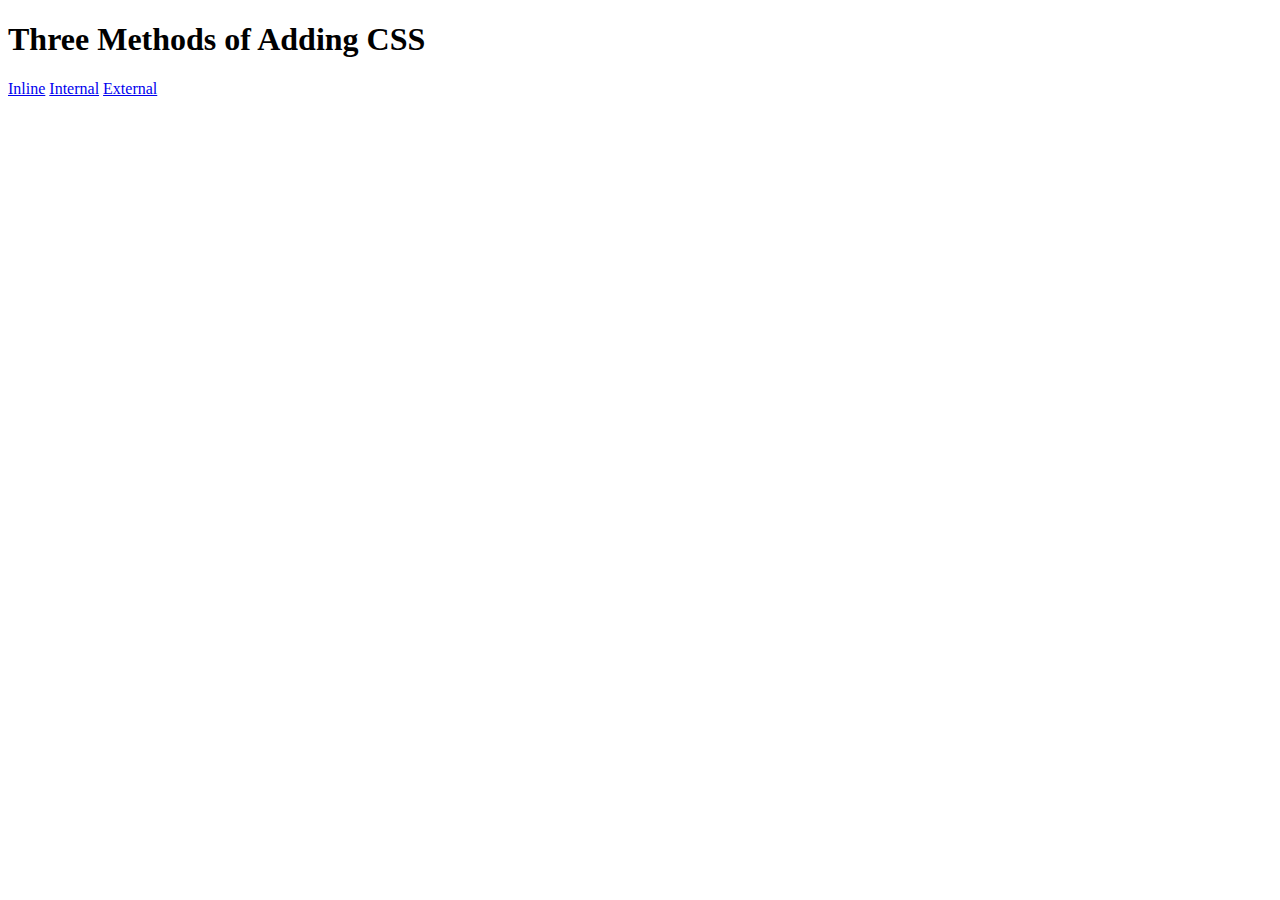
<file: Web-development-projects/day-43-CSS-fundamentals/5.1. Adding CSS/index.html>
<!DOCTYPE html>
<html lang="en">

<head>
  <meta charset="UTF-8">
  <title>Adding CSS</title>
</head>

<body>
  <h1>Three Methods of Adding CSS</h1>
  <!-- Create 3 Links to The 3 Webpages: inline, internal and external -->
   <a href="./inline.html">Inline</a>
   <a href="./internal.html">Internal</a>
   <a href="./external.html">External</a>
</body>

</html>
</file>
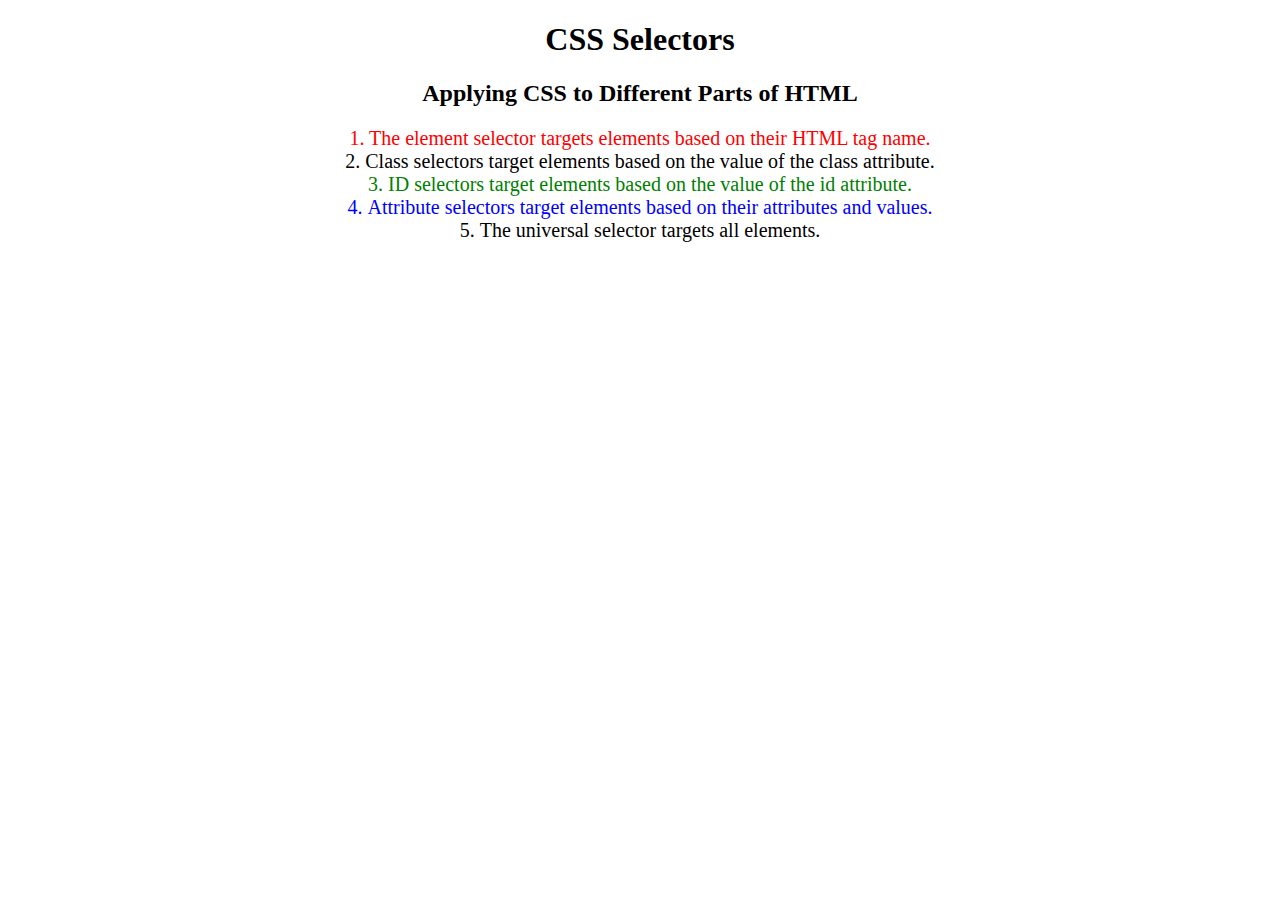
<file: Web-development-projects/day-43-CSS-fundamentals/5.3 CSS Selectors/index.html>
<!DOCTYPE html>
<html lang="en">

<head>
  <meta charset="UTF-8">
  <title>CSS Selectors</title>
  <link rel="stylesheet" href="./style.css" />
</head>

<body>
  <h1>CSS Selectors</h1>
  <h2>Applying CSS to Different Parts of HTML</h2>
  <!-- TODO 1: Set the CSS for all paragraph tags to "color: red" -->
  <p class="note">1. The element selector targets elements based on their HTML tag name.</p>

  <ol>
    <!-- TODO 2: Set the CSS for all elements with a class of "note" to "font-size: 20px" -->
    <li class="note" value="2">Class selectors target elements based on the value of the class attribute.</li>

    <!-- TODO 3: Set the CSS for the element with an id of "id-selector-demo" to "color: green" -->
    <li class="note" id="id-selector-demo" value="3">ID selectors target elements based on the value of the id
      attribute.</li>

    <!-- TODO 4: Set the CSS for the li elements that have the "value" attribute set to "4" to have "color: blue" -->
    <li class="note" value="4">Attribute selectors target elements based on their attributes and values.</li>

    <!-- TODO 5: Set all elements to have "text-align: center" -->
    <li class="note" value="5">The universal selector targets all elements.</li>
  </ol>
</body>

</html>
</file>
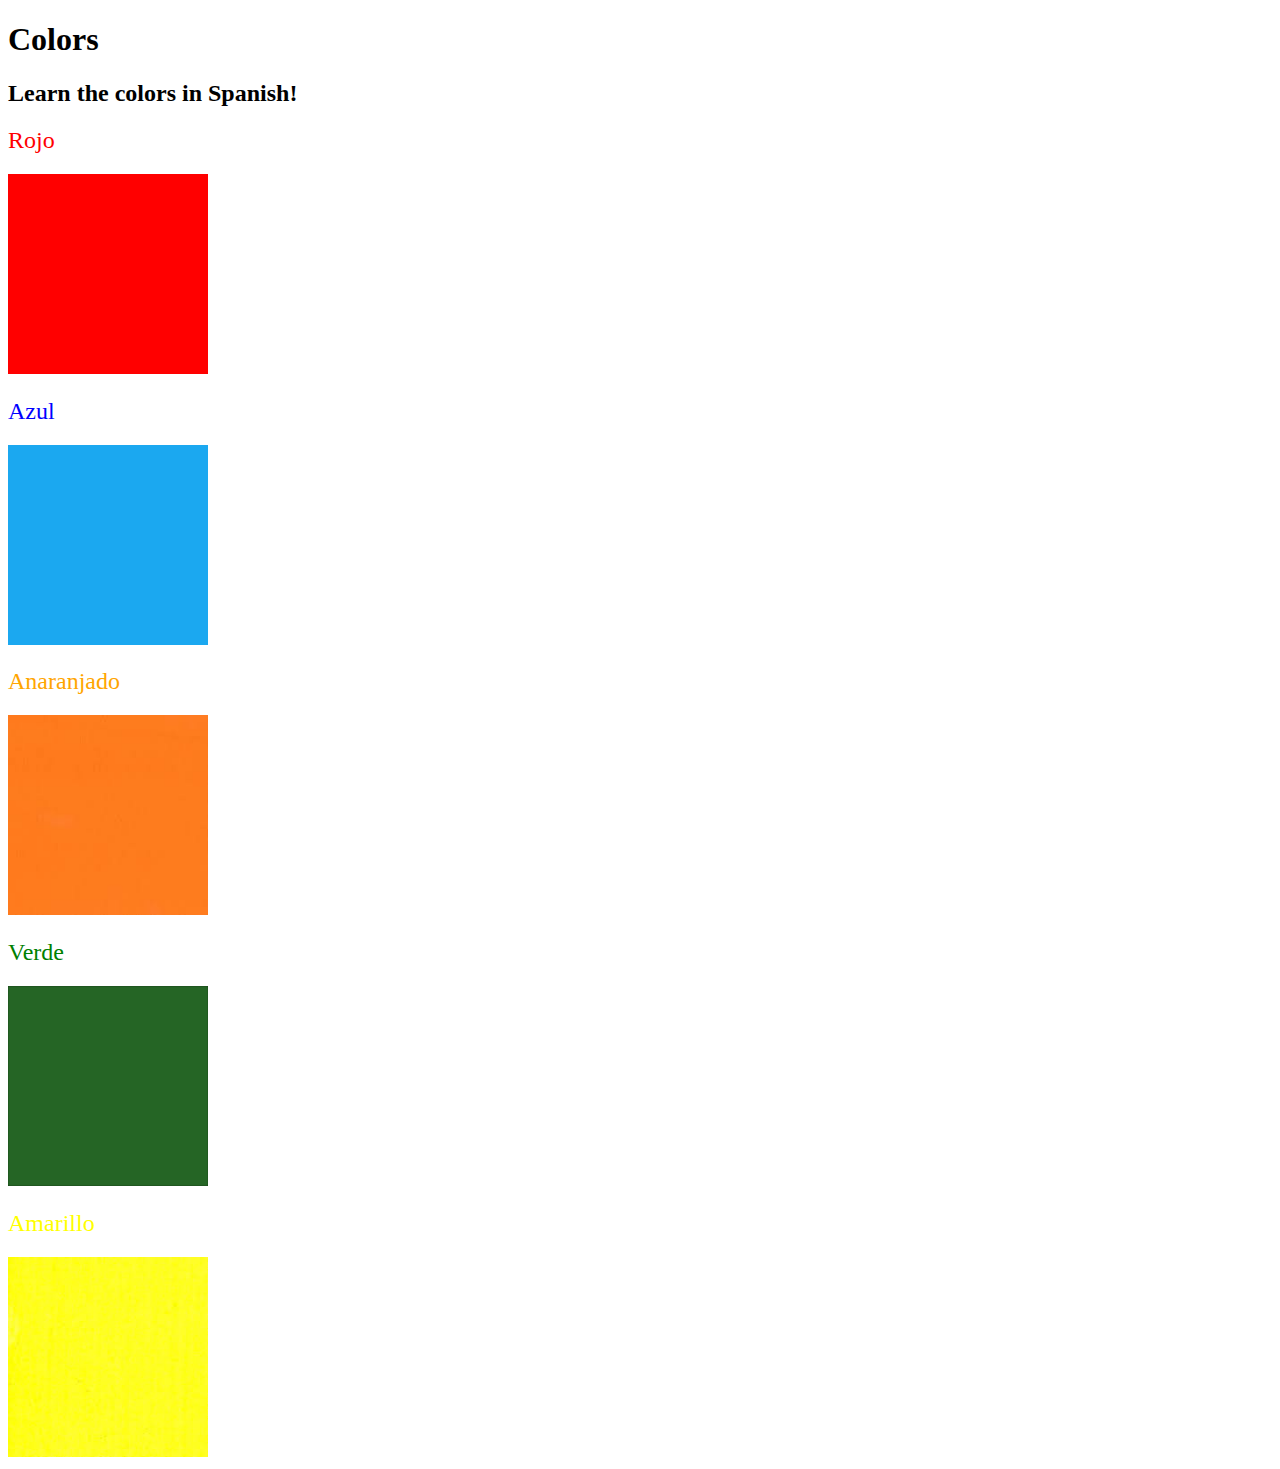
<file: Web-development-projects/day-43-CSS-fundamentals/5.4 Color Vocab Project/index.html>
<!DOCTYPE html>
<html lang="en">

<head>
  <meta charset="UTF-8">
  <title>Spanish Vocabulary</title>
  <link rel="stylesheet" href="./style.css" />
</head>

<body>
  <h1>Colors</h1>
  <h2>Learn the colors in Spanish!</h2>
  <h2 class="color-title" id="red">Rojo</h2>
  <img class="color" src="./assets/images/red.png" alt="red" />

  <h2 class="color-title" id="blue">Azul</h2>
  <img src="./assets/images/blue.png" alt="blue" />

  <h2 class="color-title" id="orange">Anaranjado</h2>
  <img src="./assets/images/orange.png" alt="orange" />

  <h2 class="color-title" id="green">Verde</h2>
  <img src="./assets/images/green.png" alt="green" />

  <h2 class="color-title" id="yellow">Amarillo</h2>
  <img src="./assets/images/yellow.png" alt="yellow" />
</body>

</html>

<!-- 
TODOs
IMPORTANT: You should not need to make ANY CHANGES to index.html
All code should be written in your CSS file.

1. Create a CSS file and incorporate it as an external stylesheet.
2. Use CSS to style each of the color titles to meaning. 
Hint: Use the id to help if you don't know the words in spanish.
3. Use CSS to change all the color titles to have "font-weight: normal;"
4. Use CSS (not HTML) to make all the images 200px heigh and 200px wide. 
Hint: 
https://developer.mozilla.org/en-US/docs/Web/CSS/height
https://developer.mozilla.org/en-US/docs/Web/CSS/width
-->
</file>
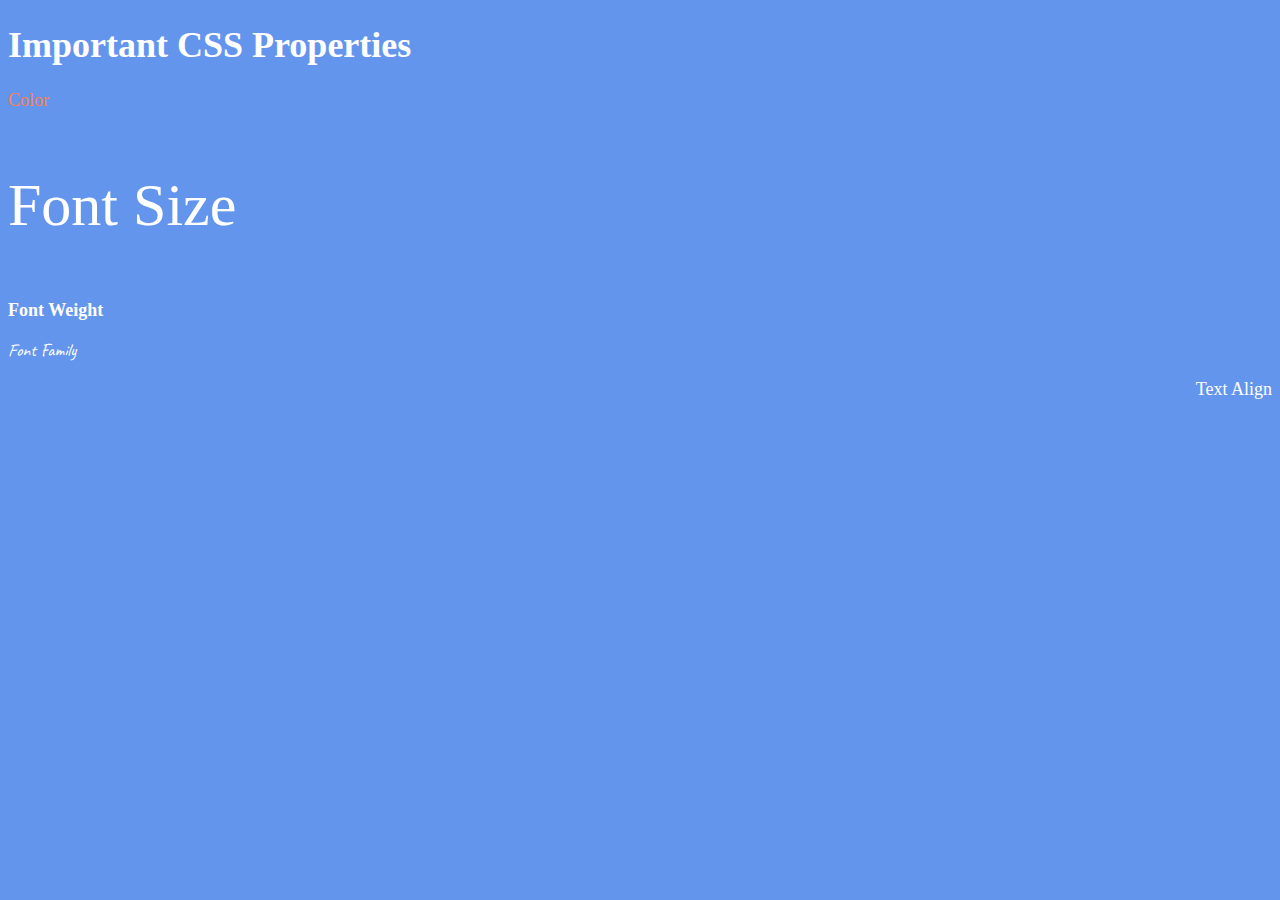
<file: Web-development-projects/day-44-CSS-intermediate/6.1 Font Properties 2/index.html>
<!DOCTYPE html>
<html lang="en">

<head>
  <meta charset="UTF-8">
  <title>CSS Properties</title>
  <style>
    body {
      background-color: cornflowerblue;
      color: white;
      font-size: 18px;
    }

    #color {
      color: coral;
    }

    #size {
      font-size: 2rem;
    }

    #weight {
      font-weight: 900;
    }

    #family {
      font-family: "Caveat", cursive;
      font-weight: 400;;
    }

    #align {
      text-align: right;
    }

    html {
      font-size: 30px;
    }


    /* Don't change the CSS above, add Your CSS below */

    
  </style>
  <link rel="preconnect" href="https://fonts.googleapis.com">
  <link rel="preconnect" href="https://fonts.gstatic.com" crossorigin>
  <link href="https://fonts.googleapis.com/css2?family=Caveat:wght@400..700&display=swap" rel="stylesheet">
</head>

<body>
  <h1>Important CSS Properties</h1>
  <p id="color">Color</p>
  <p id="size">Font Size</p>
  <p id="weight">Font Weight</p>
  <p id="family">Font Family</p>
  <p id="align">Text Align</p>

  <!-- TODOs
  1. Change the color of <p>Color</p> to "coral" color.
  2. Change the font size of <p>Font Size</p> to 2X the size of the root font size.
  3. Change the font weight of <p>Font Weight</p> to 900.
  4. Change the font family of <p>Font Family</p> to the Google font Caveat with regular (400) font weight.
  Link: https://fonts.google.com/specimen/Caveat
  5. Change the <p>Text Align</p> to right align.
  6. Change the the root (html element) font size to 30px -->
</body>

</html>
</file>
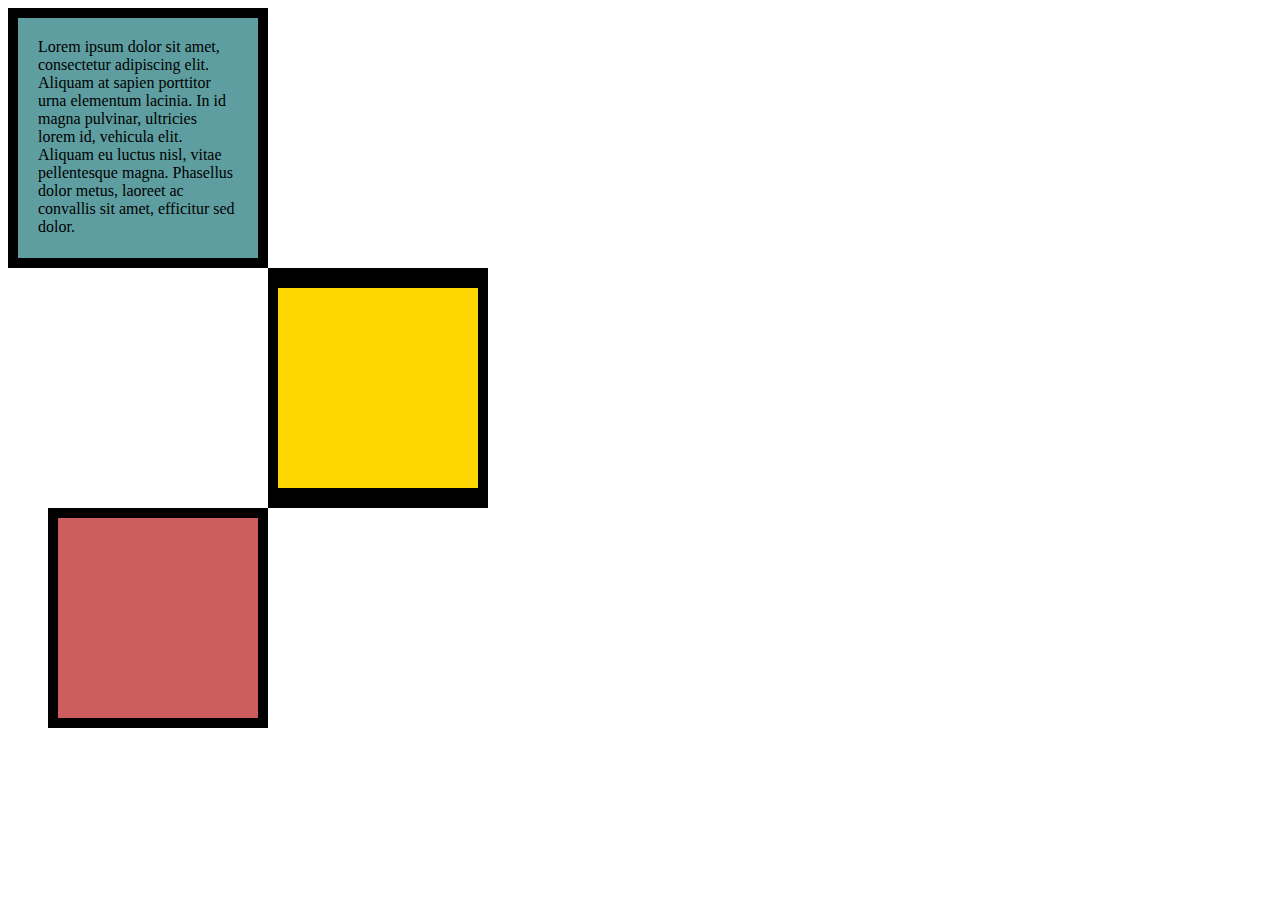
<file: Web-development-projects/day-44-CSS-intermediate/6.1 Font Properties 2/6.3 CSS Box Model/index.html>
<!DOCTYPE html>
<html lang="en">

<head>
  <meta charset="UTF-8">
  <title>CSS Box Model</title>
  <style>
    /* Write your CSS code here */
    div {
      height: 200px;
      width: 200px;
    }
    
    #first {
      background-color: cadetblue;
      padding: 20px;
      border: 10px black solid;
    }

    p {
      margin: 0;
    }

    #second {
      background-color: gold;
      border: solid black;
      border-width: 20px 10px;
      margin-left: 260px;
    }

    #third {
      background-color: indianred;
      border: 10px solid black;
      margin-left: 40px
    }

  </style>
</head>

<body>
  <div id="first">
    <p>Lorem ipsum dolor sit amet, consectetur adipiscing elit. Aliquam at sapien porttitor urna elementum lacinia. In
    id magna pulvinar, ultricies lorem id, vehicula elit. Aliquam eu luctus nisl, vitae pellentesque magna. Phasellus
    dolor metus, laoreet ac convallis sit amet, efficitur sed dolor.</p>
  </div>
  <div id="second">

  </div>
  <div id="third">

  </div>


  <!-- TODOs:
1. Create 3 Boxes using the div element.
2. Set their sizes to 200px heigh by 200px wide.
3. Set different background colors for each of the boxes (I used cadetblue, gold and indianred).
4. Add a paragraph <p> element into the first div and add the following words:
    Lorem ipsum dolor sit amet, consectetur adipiscing elit. Aliquam at sapien porttitor urna elementum lacinia. In
    id magna pulvinar, ultricies lorem id, vehicula elit. Aliquam eu luctus nisl, vitae pellentesque magna. Phasellus
    dolor metus, laoreet ac convallis sit amet, efficitur sed dolor.
5. Set the 1st div to have 20px padding all around with a black 10px border.
6. Fix the style of the <p> element to remove all margins.
Hint: Use the CSS inspector in Chrome.
7. Set the 2nd div to have a 20px border on top and bottom and 10px border left and right. (See goal image)
8. Set the 3rd div to have a 10px border 
9. Set the margins for the divs so that each box corner touches the other. (See the goal image)
-->

</body>

</html>
</file>
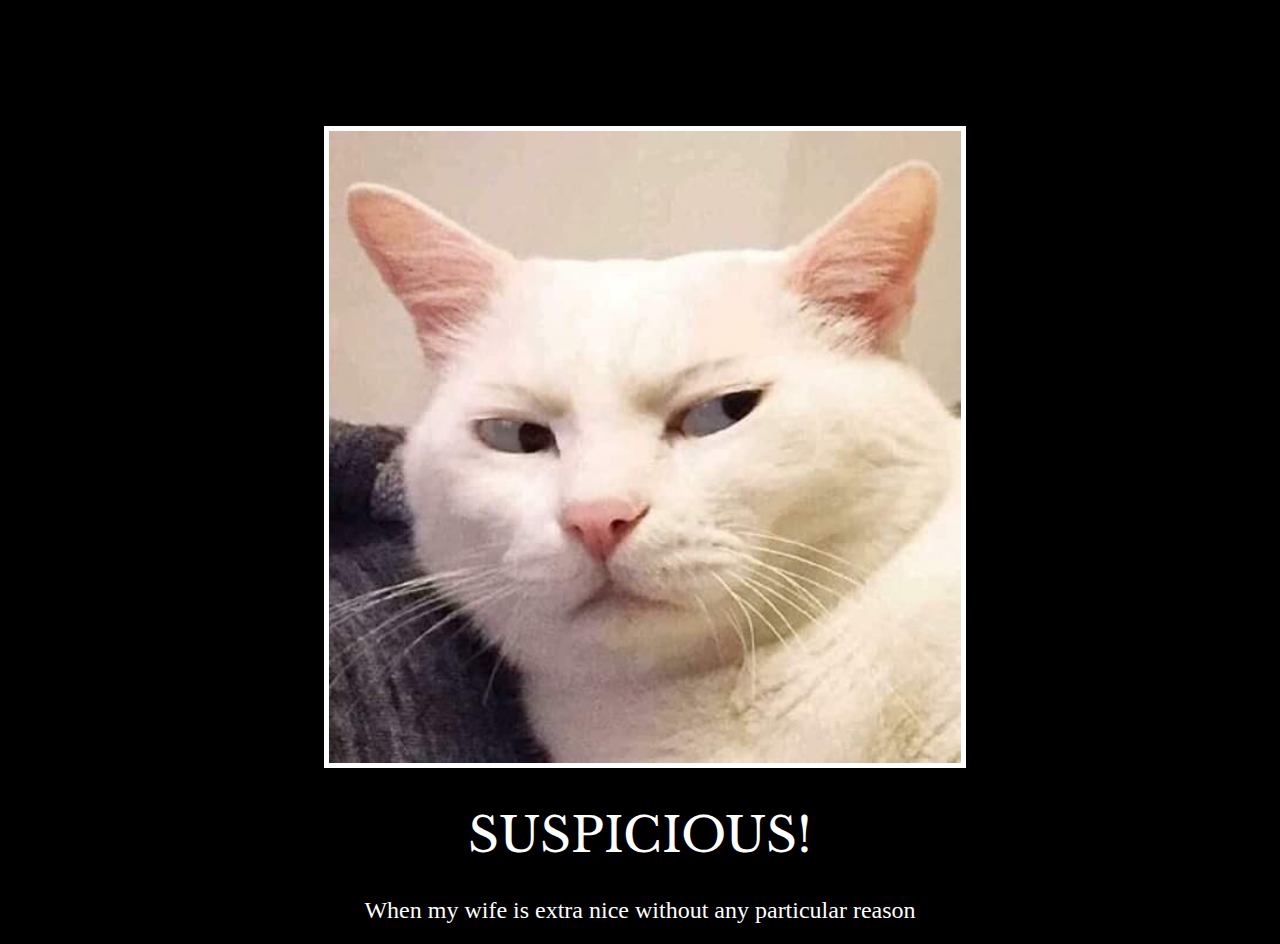
<file: Web-development-projects/day-44-CSS-intermediate/6.1 Font Properties 2/6.4 Motivation Meme Project/index.html>
<!DOCTYPE html>
<html lang="en">
<head>
  <meta charset="UTF-8">
  <meta name="viewport" content="width=device-width, initial-scale=1.0">
  <title>Suspicious meme</title>
  <link rel="stylesheet" href="./style.css" />

  <link rel="preconnect" href="https://fonts.googleapis.com">
  <link rel="preconnect" href="https://fonts.gstatic.com" crossorigin>
  <link href="https://fonts.googleapis.com/css2?family=Libre+Baskerville:ital,wght@0,400;0,700;1,400&display=swap" rel="stylesheet">
</head>
<body>
  <div id="screen">
    <img src="./assets/images/sus_cat.webp" alt="funny cat"/>
    <h1>SUSPICIOUS!</h1>
    <h2>When my wife is extra nice without any particular reason</h2>
  </div>
</body>
</html>




<!-- 
  TODO: Create a motivational post website.
Style it how ever you like. 
Look at the goal image for inspiration.
But it must have the following features:
1. The main h1 text should be using the Regular Libre Baskerville Font from Google Fonts:
  https://fonts.google.com/specimen/Libre+Baskerville
2. The text should be white and background black.
3. Add your own image into the images folder inside assets. It should have a 5px white border.
4. The text should be center aligned.
5. Create a div to contain the h1, p and img elements. Adjust the margins so that the image and text are centered on the page. 
  Hint: You horizontally center a div by giving it a width of 50% and a margin-left of 25%.
  Hint: Set the image to have a width of 100% so it fills the div. 
6. Read about the text-transform property on MDN docs to make the h1 uppercase with CSS.
  https://developer.mozilla.org/en-US/docs/Web/CSS/text-transform 
-->
</file>
<file: Web-development-projects/day-43-CSS-fundamentals/5.3 CSS Selectors/style.css>
ol {
  margin-left: -40px;
  margin-top: -20px;
  list-style-position: inside;
}

/* Write your CSS below, don't change the rules above. */
p {
  color: red;
}

.note {
  font-size: 20px;
}

#id-selector-demo {
  color: green;
}

li[value="4"] {
  color: blue
}

* {
  text-align: center;
}
</file>
<file: Web-development-projects/day-43-CSS-fundamentals/5.4 Color Vocab Project/style.css>
.color-title {
    font-weight: normal;
}

#red {
    color: red;
}

#blue {
    color: blue;
}

#orange {
    color: orange;
}

#green {
    color: green;
}

#yellow {
    color: yellow;
}

img {
    height: 200px;
    width: 200px;
}
</file>
<file: Web-development-projects/day-44-CSS-intermediate/6.1 Font Properties 2/6.4 Motivation Meme Project/style.css>
body {
    background-color: black;
}

img {
    border: 5px white solid;
    width: 100%;
}

h1 {
    color: white;
    font-family: "Libre Baskerville", serif;
    font-weight: normal;
    font-size: 3rem;
}

h2 {
    color: white;
    font-weight: normal;
}

#screen {
    width: 50%;
    margin-left: 25%;
    text-align: center;
    margin-top: 10%;
}

html {
    align-items: center;
}
</file>
